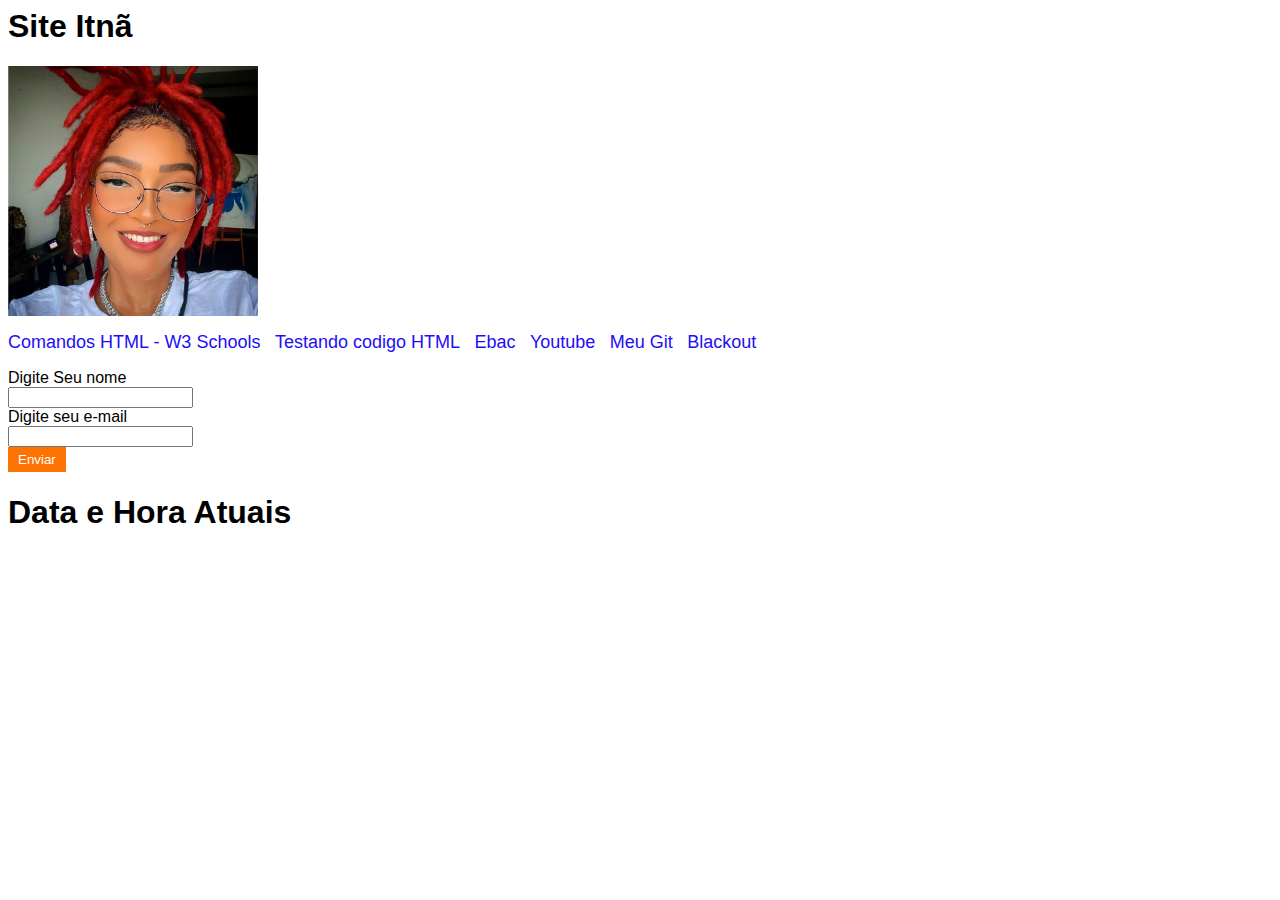
<file: Modulo 9/SiteEbac/index.html>
<html lang="pt-br">
<head>
    <meta charset="UTF-8">
    <meta name="viewport" content="width=device-width, initial-scale=1.0">
    <title>Meu Primeiro HTML</title>
    <link rel="stylesheet" href="style.css">
    </head>

<body>
    <div>
        <header>
        <h1>Site Itnã</h1>
        <img src="./Imagem/it.jpg" alt="Minha foto" style="width:250px;height:250px;">
        <nav>
         <ul>
            <li><a href="https://www.w3schools.com/html/" target="_blank">Comandos HTML - W3 Schools</a></li>
            <li><a href="            https://www.w3schools.com/html/tryit.asp?filename=tryhtml_default
                " target="_blank">Testando codigo HTML</a></li>
           <li><a href="https://ebaconline.com.br/" target="_blank">Ebac</a></li>
            <li><a href="https://www.youtube.com/" target="_blank">Youtube</a></li>
            <li><a href="https://github.com/itnanunes/" target="_blank">Meu Git</a></li>

            <li><a href="https://s2.glbimg.com/XXyUS8bhJ8CfSLADLpTOxFWfIhw=/e.glbimg.com/og/ed/f/original/2016/03/28/tatuagem.jpg" target="_blank">Blackout</a></li>
         </ul>
        </nav>
        </header>

    </div>

<div>
<form action="">
    <label for="nome"> Digite Seu nome</label>
    <input type="text" name="nome" id="nome">
    <label for="email">Digite seu e-mail</label>
    <input type="email" name="email" id="email">
    <input type="submit" value="Enviar">
</form>

</div>


</body>
</html>

<title>Data e Hora Atuais</title>
<script>
function atualizarDataHora() {
    var agora = new Date();
    
    var dia = agora.getDate();
    var mes = agora.getMonth() + 1; // Os meses são indexados a partir de zero
    var ano = agora.getFullYear();
    
    var hora = agora.getHours();
    var minuto = agora.getMinutes();
    var segundo = agora.getSeconds();
    
    // Formatação para garantir que sempre haja dois dígitos
    if (dia < 10) {
        dia = '0' + dia;
    }
    if (mes < 10) {
        mes = '0' + mes;
    }
    if (hora < 10) {
        hora = '0' + hora;
    }
    if (minuto < 10) {
        minuto = '0' + minuto;
    }
    if (segundo < 10) {
        segundo = '0' + segundo;
    }
    
    var dataHoraFormatada = dia + '/' + mes + '/' + ano + ' ' + hora + ':' + minuto + ':' + segundo;
    
    document.getElementById('data-hora').innerText = dataHoraFormatada;
}

// Atualiza a cada segundo
setInterval(atualizarDataHora, 1000);
</script>
</head>
<body>
<h1>Data e Hora Atuais</h1>
<p id="data-hora"></p>
</body>
</html>
</file>
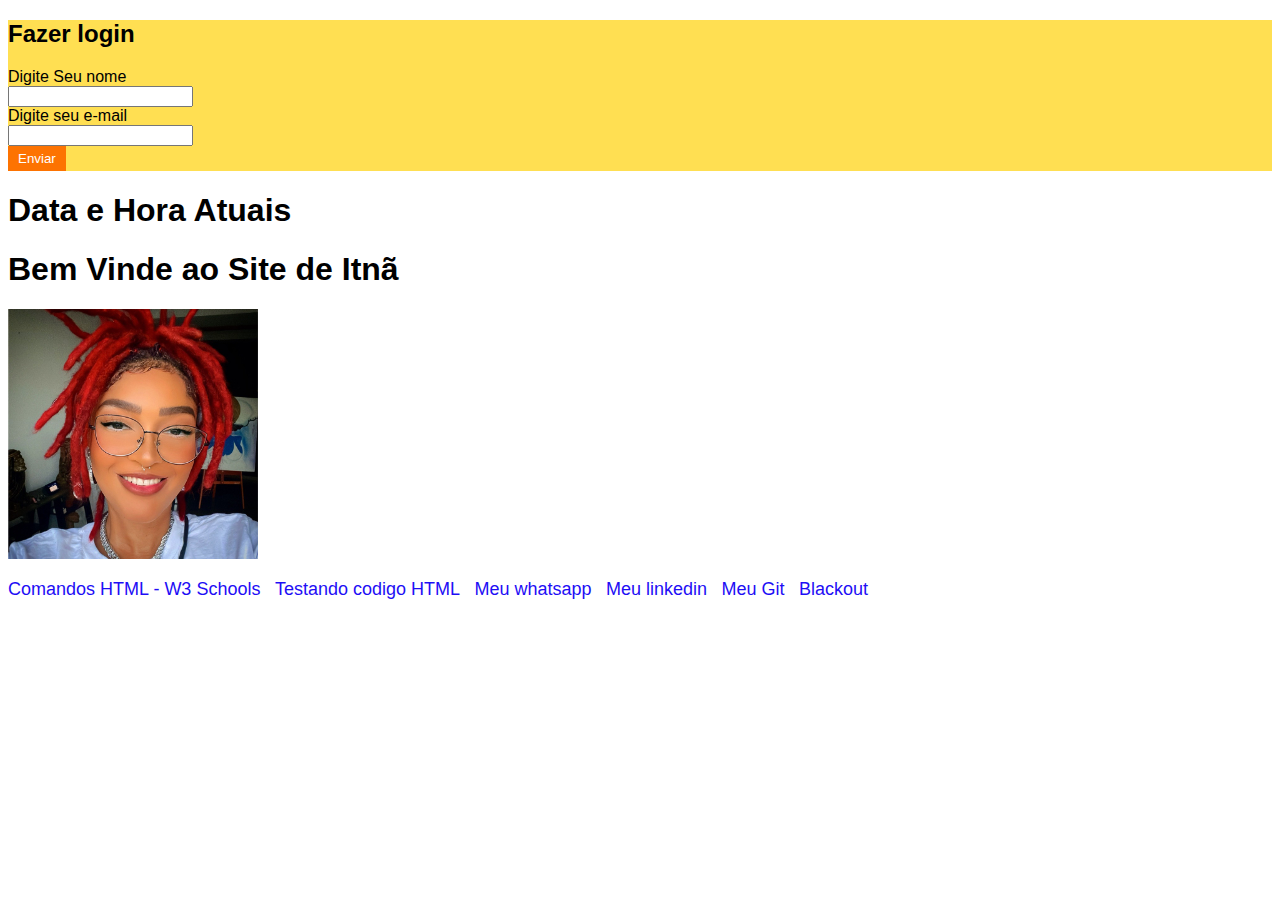
<file: Modulo 9/SiteEbac/MeuSiteItna.html>
<!DOCTYPE html>
<html lang="en">
<head>
<meta charset="UTF-8">
<meta name="viewport" content="width=device-width, initial-scale=1.0">


<div id="form">
    <h2> Fazer login</h2>
    <form action="https://ebaconline.com.br/">
        <label for="nome"> Digite Seu nome</label>
        <input type="text" name="nome" id="nome">
        <label for="email">Digite seu e-mail</label>
        <input type="email" name="email" id="email">
        <input type="submit" value="Enviar" class="btn-enviar">
    </form>
    
    </div>
<title>Data e Hora Atuais</title>
<script>
function atualizarDataHora() {
    var agora = new Date();
    
    var dia = agora.getDate();
    var mes = agora.getMonth() + 1; // Os meses são indexados a partir de zero
    var ano = agora.getFullYear();
    
    var hora = agora.getHours();
    var minuto = agora.getMinutes();
    var segundo = agora.getSeconds();
    
    // Formatação para garantir que sempre haja dois dígitos
    if (dia < 10) {
        dia = '0' + dia;
    }
    if (mes < 10) {
        mes = '0' + mes;
    }
    if (hora < 10) {
        hora = '0' + hora;
    }
    if (minuto < 10) {
        minuto = '0' + minuto;
    }
    if (segundo < 10) {
        segundo = '0' + segundo;
    }
    
    var dataHoraFormatada = dia + '/' + mes + '/' + ano + ' ' + hora + ':' + minuto + ':' + segundo;
    
    document.getElementById('data-hora').innerText = dataHoraFormatada;
}

// Atualiza a cada segundo
setInterval(atualizarDataHora, 1000);
</script>
</head>
<body>
<h1>Data e Hora Atuais</h1>
<p id="data-hora"></p>
</body>
</html>
<html lang="pt-br">
<head>
    <meta charset="UTF-8">
    <meta name="viewport" content="width=device-width, initial-scale=1.0">
    <title>Meu Primeiro HTML</title>
    <link rel="stylesheet" href="style.css">
    </head>

<body>
    <div>
        <header>
        <h1>Bem Vinde ao Site de Itnã</h1>
        <img src="./Imagem/it.jpg" alt="Minha foto" style="width:250px;height:250px;">
        <nav>
         <ul>
            <li><a href="https://www.w3schools.com/html/" target="_blank">Comandos HTML - W3 Schools</a></li>
            <li><a href=" https://www.w3schools.com/html/tryit.asp?filename=tryhtml_default
                " target="_blank">Testando codigo HTML</a></li>
           <li><a href="https://api.whatsapp.com/send?phone=5571993085996" target="_blank">Meu whatsapp</a></li>
            <li><a href="https://www.linkedin.com/in/itna" target="_blank">Meu linkedin</a></li>
            <li><a href="https://github.com/itnanunes/" target="_blank">Meu Git</a></li>

            <li><a href="https://s2.glbimg.com/XXyUS8bhJ8CfSLADLpTOxFWfIhw=/e.glbimg.com/og/ed/f/original/2016/03/28/tatuagem.jpg" target="_blank">Blackout</a></li>
         </ul>
        </nav>
        </header>

    </div>


</body>
</html>
</file>
<file: Modulo 9/SiteEbac/style.css>
body{
    font-family: Arial, Helvetica, sans-serif;
}

a:link, a:visited{
    color: #1e0ef5;
    text-decoration: none;
}
a:hover{
    text-decoration: underline;
}

#wrap{
    width: 960px;
    margin: auto;
    padding: 10px 20px;
}

#form{
    background: rgb(255, 223, 82);
}
header nav ul{
    list-style: none;
    padding-left: 0;
}
header nav ul li{
    display: inline-block;
    margin-right: 10px;    
}
header nav ul li a{
    
    font-size: 18px;
}

#content{
    float: left;
    width: 660px;
}

footer{
    margin-top: 25%;
    background: #ffa53d;
    clear: both;
}
label,input[type=submit], input[type=text], textarea{
    display: block;
}

input[type="submit"]{
    background: #fd7301;
    color: #ffffff;
    cursor: pointer;
    padding: 5px 10px;
    border: 0;

}
input[type="submit"]:hover{
    background: rgb(255, 143, 15);
}
</file>
